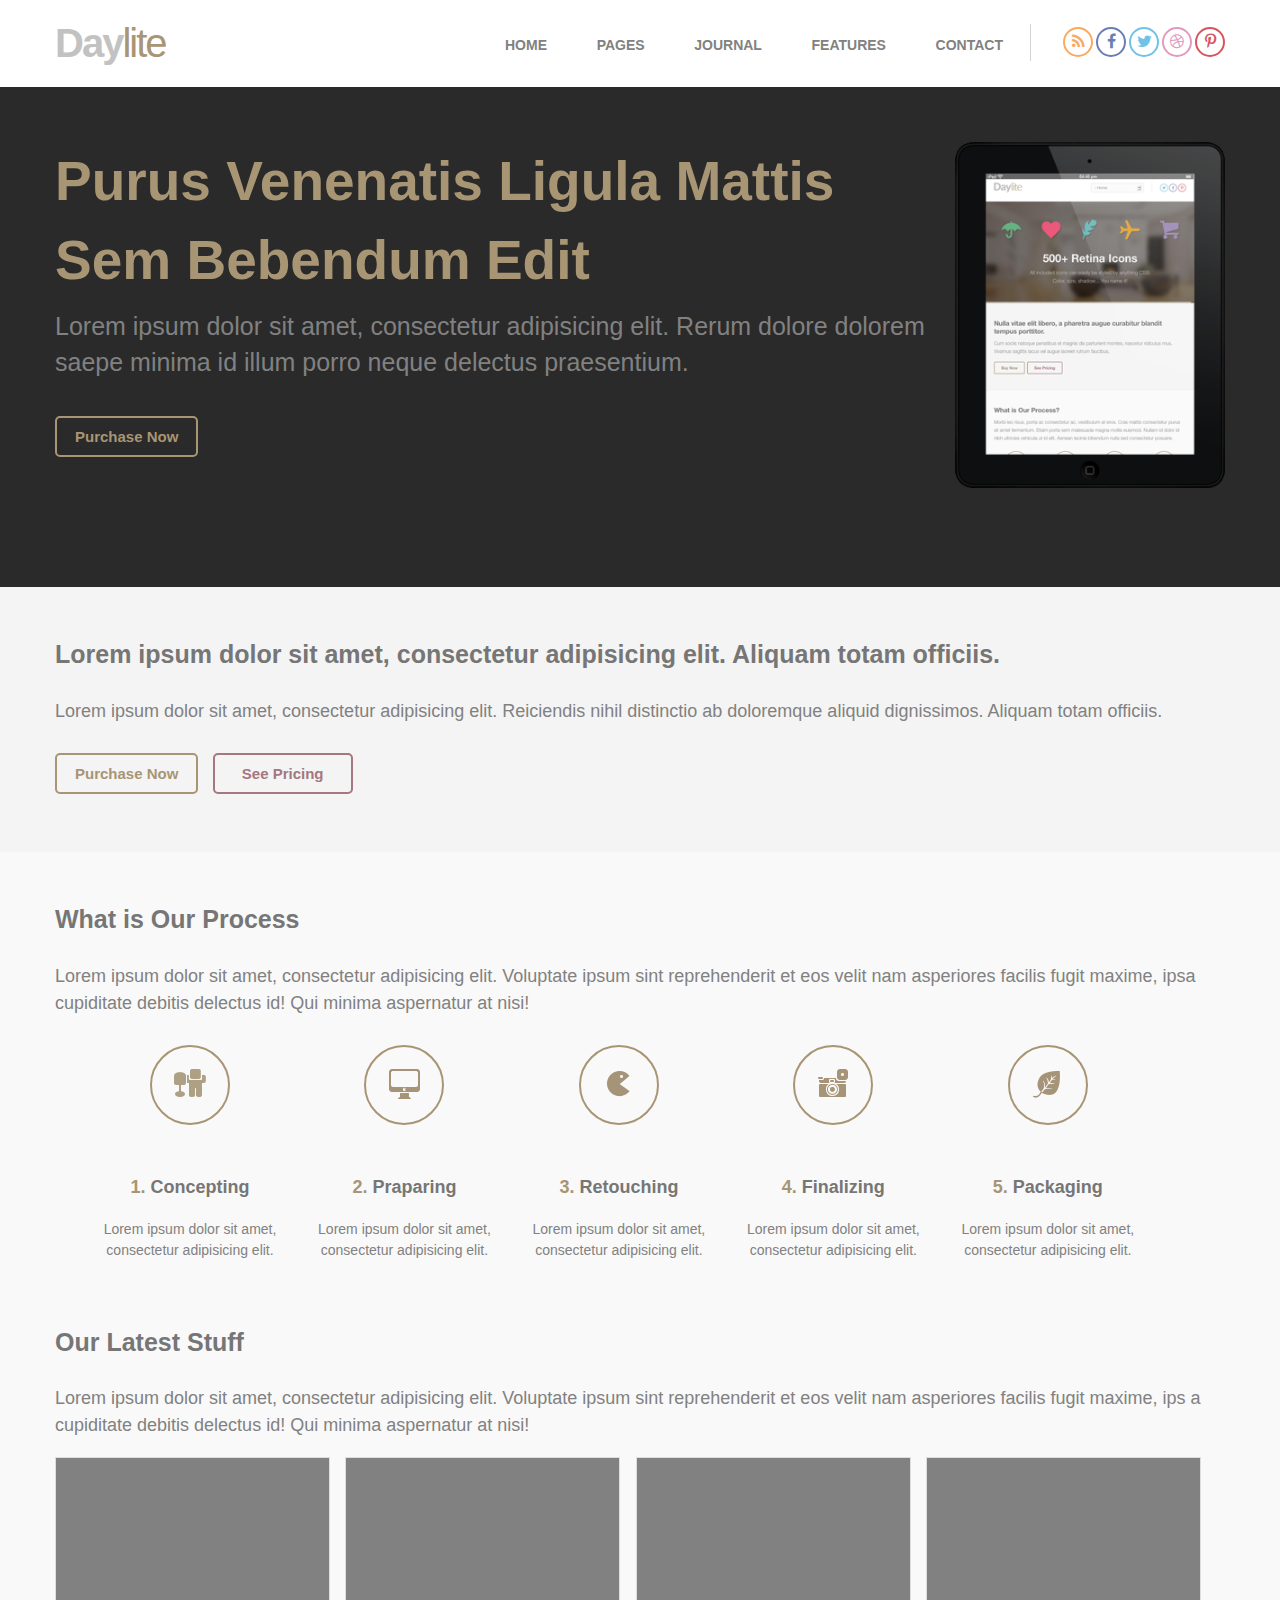
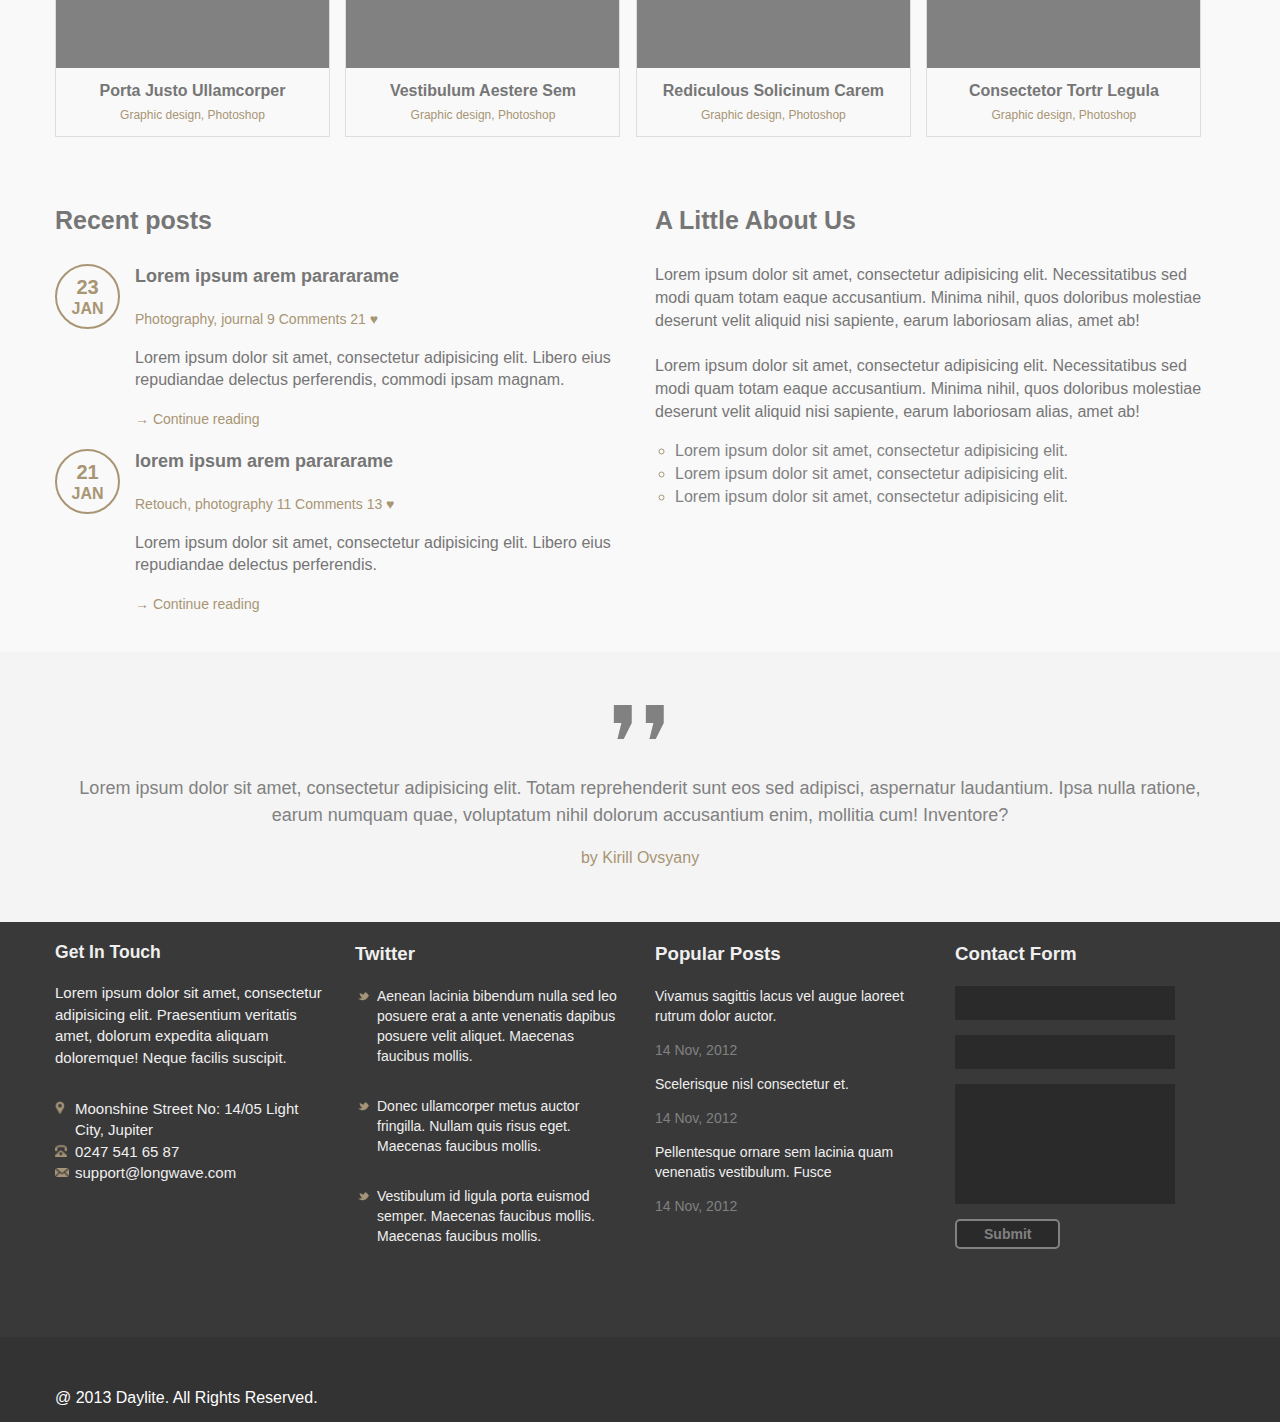
<file: index.html>
<!DOCTYPE html>
<html lang="ru">

<head>

  <meta charset="utf-8">

  <title>Заголовок</title>
  <meta name="description" content="">
  <!-- Bootstrap v3.3.4 Grid Styles -->

  <!-- Header CSS (First Sections of Website: paste after release from _header.min.css here) -->
  <style></style>
  <!-- Load Main CSS Compilled without JS -->
  <noscript></noscript>

  <link rel="stylesheet" href="css/main.css">

  <meta http-equiv="X-UA-Compatible" content="IE=edge">
  <meta name="viewport" content="width=device-width, initial-scale=1, maximum-scale=1">
  <!--  <meta property="og:image" content="path/to/image.jpg">-->
  <link rel="shortcut icon" href="img/favicon/favicon.ico" type="image/x-icon">
  <link rel="apple-touch-icon" href="img/favicon/apple-touch-icon.png">
  <link rel="apple-touch-icon" sizes="72x72" href="img/favicon/apple-touch-icon-72x72.png">
  <link rel="apple-touch-icon" sizes="114x114" href="img/favicon/apple-touch-icon-114x114.png">

</head>

<body>

  <!-- Здесь пишем код -->
  <header class="main-header">
    <div class="container">
      <div class="row">
        <div class="col-md-4">
          <div class="logo"><span>Day</span>lite</div>
        </div>
        <div class="col-md-6">
          <div class="navtab">
            <ul>
              <li><a href="#">home</a></li>
              <li><a href="#">pages</a></li>
              <li><a href="#">journal</a></li>
              <li><a href="#">features</a></li>
              <li><a href="#">contact</a></li>
            </ul>
          </div>
        </div>
        <div class="col-md-2">
          <div class="soctab">
            <ul>
              <li><a href="#"><i class="fa fa-rss"></i></a></li>
              <li><a href="#"><i class="fa fa-facebook"></i></a></li>
              <li><a href="#"><i class="fa fa-twitter"></i></a></li>
              <li><a href="#"><i class="fa fa-dribbble"></i></a></li>
              <li><a href="#"><i class="fa fa-pinterest-p"></i></a></li>
            </ul>
          </div>
        </div>
      </div>

    </div>
  </header>

  <main>
    <div class="topWrapper">
      <div class="container">
        <div class="row">
          <div class="col-lg-9 col-md-8 col-sm-12">
            <div class="textWrapper">
              <p id="btext">Purus Venenatis Ligula Mattis Sem Bebendum Edit</p>
              <p id="stext">Lorem ipsum dolor sit amet, consectetur adipisicing elit. Rerum dolore dolorem saepe minima id illum porro neque delectus praesentium.</p>
              <button class="purchase">Purchase Now</button>
            </div>
          </div>
          <div class="col-lg-3 col-md-4 hidden-sm">
            <div class="imgWrapper">
              <img src="img/ipad.png" alt="img">
            </div>
          </div>

        </div>
      </div>
    </div>
    <div class="underTop">
      <div class="container">
        <p class="boldText">Lorem ipsum dolor sit amet, consectetur adipisicing elit. Aliquam totam officiis.</p>
        <p class="regularText">Lorem ipsum dolor sit amet, consectetur adipisicing elit. Reiciendis nihil distinctio ab doloremque aliquid dignissimos. Aliquam totam officiis.</p>
        <button class="purchase">Purchase Now</button>
        <button class="pricing">See Pricing</button>
      </div>
    </div>
    <div class="content">
      <div class="container">
        <p class="boldText">What is Our Process</p>
        <p class="regularText">Lorem ipsum dolor sit amet, consectetur adipisicing elit. Voluptate ipsum sint reprehenderit et eos velit nam asperiores facilis fugit maxime, ipsa cupiditate debitis delectus id! Qui minima aspernatur at nisi!</p>
        <div class="panelWrapper">
          <ul class="circleList">
            <li>
              <div class="icoWrapper">
                <div class="ico_digg"></div>
              </div>
              <p class="circleBold"><span class="goldenNumber">1. </span>Concepting</p>
              <p class="circleRegular">Lorem ipsum dolor sit amet, consectetur adipisicing elit.</p>
            </li>

            <li>
              <div class="icoWrapper">
                <div class="ico_monitor"></div>
              </div>
              <p class="circleBold"><span class="goldenNumber">2. </span>Praparing</p>
              <p class="circleRegular">Lorem ipsum dolor sit amet, consectetur adipisicing elit.</p>
            </li>

            <li>
              <div class="icoWrapper">
                <div class="ico_pacman"></div>
              </div>
              <p class="circleBold"><span class="goldenNumber">3. </span>Retouching</p>
              <p class="circleRegular">Lorem ipsum dolor sit amet, consectetur adipisicing elit.</p>
            </li>
            <li>
              <div class="icoWrapper">
                <div class="ico_camera"></div>
              </div>
              <p class="circleBold"><span class="goldenNumber">4. </span>Finalizing</p>
              <p class="circleRegular">Lorem ipsum dolor sit amet, consectetur adipisicing elit.</p>
            </li>
            <li>
              <div class="icoWrapper">
                <div class="ico_leaf"></div>
              </div>
              <p class="circleBold"><span class="goldenNumber">5. </span>Packaging</p>
              <p class="circleRegular">Lorem ipsum dolor sit amet, consectetur adipisicing elit.</p>
            </li>
          </ul>
        </div>
        <p class="boldText">Our Latest Stuff</p>
        <p class="regularText">Lorem ipsum dolor sit amet, consectetur adipisicing elit. Voluptate ipsum sint reprehenderit et eos velit nam asperiores facilis fugit maxime, ips a cupiditate debitis delectus id! Qui minima aspernatur at nisi!</p>
        <div class="stuffWrapper">
         
          <ul class="stuffList">
            <li>
              <div class="stuff"></div>
              <p class="stuffBold">Porta Justo Ullamcorper</p>
              <p class="stuffLight">Graphic design, Photoshop</p>
            </li>
            <li>
              <div class="stuff"></div>
              <p class="stuffBold">Vestibulum Aestere Sem</p>
              <p class="stuffLight">Graphic design, Photoshop</p>
            </li>
            <li>
              <div class="stuff"></div>
              <p class="stuffBold">Rediculous Solicinum Carem</p>
              <p class="stuffLight">Graphic design, Photoshop</p>
            </li>
            <li>
              <div class="stuff"></div>
              <p class="stuffBold">Consectetor Tortr Legula</p>
              <p class="stuffLight">Graphic design, Photoshop</p>
            </li>
          </ul>
          
        </div>
        <div class="postsWrapper">
          <div class="row">
            <div class="col-md-6 recentPosts">
              <p class="boldText">Recent posts</p>
              <div class="photographyPost">
                <div class="circlePost">
                  <p class="numberPost">23</p>
                  <span class="monthPost">JAN</span>
                </div>
                <div class="recentWrapper">
                  <p class="postBold textPost">
                    Lorem ipsum arem parararame
                  </p>
                  <a href="#" class="linkPost">Photography, journal</a><a href="#" class="linkPost"> 9 Comments 21 &hearts;</a>
                  <p class="postRegular textPost">Lorem ipsum dolor sit amet, consectetur adipisicing elit. Libero eius repudiandae delectus perferendis, commodi ipsam magnam.</p>
                  <a href="#" class="linkPost">&rarr; Continue reading</a>
                </div>
              </div>
              <div class="retouchPost">
                <div class="circlePost">
                  <p class="numberPost">21</p>
                  <span class="monthPost">JAN</span>
                </div>
                <div class="recentWrapper">
                  <p class="postBold textPost">
                    lorem ipsum arem parararame
                  </p>
                  <a href="#" class="linkPost">Retouch, photography</a><a href="#" class="linkPost"> 11 Comments  13 &hearts;</a>
                  <p class="postRegular textPost">Lorem ipsum dolor sit amet, consectetur adipisicing elit. Libero eius repudiandae delectus perferendis.</p>
                  <a href="#" class="linkPost">&rarr; Continue reading</a>
                </div>
              </div>
            </div>
            <div class="col-md-6 aboutUs">
              <p class="boldText">A Little About Us</p>
              <p class="regularAbout">Lorem ipsum dolor sit amet, consectetur adipisicing elit. Necessitatibus sed modi quam totam eaque accusantium. Minima nihil, quos doloribus molestiae deserunt velit aliquid nisi sapiente, earum laboriosam alias, amet ab!
                <br>
                <br>Lorem ipsum dolor sit amet, consectetur adipisicing elit. Necessitatibus sed modi quam totam eaque accusantium. Minima nihil, quos doloribus molestiae deserunt velit aliquid nisi sapiente, earum laboriosam alias, amet ab!</p>
              <ul class="aboutList">
                <li><span>Lorem ipsum dolor sit amet, consectetur adipisicing elit.</span></li>
                <li><span>Lorem ipsum dolor sit amet, consectetur adipisicing elit.</span></li>
                <li><span>Lorem ipsum dolor sit amet, consectetur adipisicing elit.</span></li>
              </ul>
            </div>
          </div>
        </div>

      </div>
    </div>
    <div class="lowerContent">
      <div class="container">
        <span class="doubleComas">&#10076;&#10076;</span>
        <p class="regularText">Lorem ipsum dolor sit amet, consectetur adipisicing elit. Totam reprehenderit sunt eos sed adipisci, aspernatur laudantium. Ipsa nulla ratione, earum numquam quae, voluptatum nihil dolorum accusantium enim, mollitia cum! Inventore?</p>
        <span class="goldenAuthor">by Kirill Ovsyany</span>
      </div>
    </div>

  </main>

  <footer class="main-footer">
    <div class="upperFooter">
      <div class="container">
        <div class="row">
          <div class="col-md-3 getInTouchFooter">
             <h3>Get In Touch</h3>
            <p>Lorem ipsum dolor sit amet, consectetur adipisicing elit. Praesentium veritatis amet, dolorum expedita aliquam doloremque! Neque facilis suscipit.</p>
            <ul class="getInTouchList">
              <li>Moonshine Street No: 14/05 Light City, Jupiter</li>
              <li><a href="tel:+02475416587">0247 541 65 87</a></li>
              <li><a href="mailto:support@longwave.com">support@longwave.com</a></li>
            </ul>
          </div>
          <div class="col-md-3 twitterFooter">
           <h3>Twitter</h3>
            <ul class="twitterList">
              <li>Aenean lacinia bibendum nulla sed leo posuere erat a ante venenatis dapibus posuere velit aliquet.  Maecenas faucibus mollis.</li>
              <li>Donec ullamcorper metus auctor fringilla. Nullam quis risus eget.  Maecenas faucibus mollis.</li>
              <li>Vestibulum id ligula porta  euismod semper. Maecenas faucibus mollis.  Maecenas faucibus mollis.</li>
            </ul>
          </div>
          <div class="col-md-3 popularPostsFooter">
           <h3>Popular Posts</h3>
            <ul class="popularList">
              <li><p class="popularText">Vivamus sagittis lacus vel augue laoreet rutrum dolor auctor.</p><p class="popularDate">14 Nov, 2012</p></li>
              <li><p class="popularText">Scelerisque nisl consectetur et.</p><p class="popularDate">14 Nov, 2012</p></li>
              <li><p class="popularText">Pellentesque ornare sem lacinia quam venenatis vestibulum. Fusce </p><p class="popularDate">14 Nov, 2012</p></li>
            </ul>
          </div>
          <div class="col-md-3 contactFormFooter">
          <h3>Contact Form</h3>
          <input type="text" id="inputNameFooter" class="inputFooter">
          <input type="text" id="inputEmailFooter" class="inputFooter">
          <input type="text" id="inputTextFooter" class="inputFooter">
          <button id="submitFooterButton">Submit</button>
          </div>
        </div>
      </div>
    </div>
    <div class="lowerFooter">
      <div class="container">
        <p>@ 2013 Daylite. All Rights Reserved.</p>
      </div>
    </div>
  </footer>

  <!--[if lt IE 9]>
	<script src="libs/html5shiv/es5-shim.min.js"></script>
	<script src="libs/html5shiv/html5shiv.min.js"></script>
	<script src="libs/html5shiv/html5shiv-printshiv.min.js"></script>
	<script src="libs/respond/respond.min.js"></script>
	<![endif]-->

  <script src="js/main.js"></script>

  <!--
  <script>
    var scr = {
      "scripts": [
        {
          "src": "js/main.js",
          "async": false
        },
	]
    };
    ! function (t, n, r) {
      "use strict";
      var c = function (t) {
        if ("[object Array]" !== Object.prototype.toString.call(t)) return !1;
        for (var r = 0; r < t.length; r++) {
          var c = n.createElement("script"),
            e = t[r];
          c.src = e.src, c.async = e.async, n.body.appendChild(c)
        }
        return !0
      };
      t.addEventListener ? t.addEventListener("load", function () {
        c(r.scripts);
      }, !1) : t.attachEvent ? t.attachEvent("onload", function () {
        c(r.scripts)
      }) : t.onload = function () {
        c(r.scripts)
      }
    }(window, document, scr);
  </script>
-->
</body>

</html>
</file>
<file: css/main.css>
/*! normalize.css v3.0.3 | MIT License | github.com/necolas/normalize.css */.fa,progress{display:inline-block}.main-header ul,main .content .circleList{list-style:none}/*!
 *  Font Awesome 4.5.0 by @davegandy - http://fontawesome.io - @fontawesome
 *  License - http://fontawesome.io/license (Font: SIL OFL 1.1, CSS: MIT License)
 */@font-face{font-family:FontAwesome;src:url(../fonts/fontawesome-webfont.eot?v=4.5.0);src:url(../fonts/fontawesome-webfont.eot?#iefix&v=4.5.0) format('embedded-opentype'),url(../fonts/fontawesome-webfont.woff2?v=4.5.0) format('woff2'),url(../fonts/fontawesome-webfont.woff?v=4.5.0) format('woff'),url(../fonts/fontawesome-webfont.ttf?v=4.5.0) format('truetype'),url(../fonts/fontawesome-webfont.svg?v=4.5.0#fontawesomeregular) format('svg');font-weight:400;font-style:normal}.fa{font:normal normal normal 14px/1 FontAwesome;font-size:inherit;text-rendering:auto;-webkit-font-smoothing:antialiased;-moz-osx-font-smoothing:grayscale}.fa-lg{font-size:1.33333333em;line-height:.75em;vertical-align:-15%}.fa-2x{font-size:2em}.fa-3x{font-size:3em}.fa-4x{font-size:4em}.fa-5x{font-size:5em}.fa-ul{padding-left:0;margin-left:2.14285714em;list-style-type:none}.fa-ul>li{position:relative}.fa-li{position:absolute;left:-2.14285714em;width:2.14285714em;top:.14285714em;text-align:center}.fa-li.fa-lg{left:-1.85714286em}.fa-border{padding:.2em .25em .15em;border:.08em solid #eee;-webkit-border-radius:.1em;border-radius:.1em}hr,img{border:0}@-webkit-keyframes fa-spin{0%{-webkit-transform:rotate(0);transform:rotate(0)}100%{-webkit-transform:rotate(359deg);transform:rotate(359deg)}}@keyframes fa-spin{0%{-webkit-transform:rotate(0);transform:rotate(0)}100%{-webkit-transform:rotate(359deg);transform:rotate(359deg)}}:root .fa-flip-horizontal,:root .fa-flip-vertical,:root .fa-rotate-180,:root .fa-rotate-270,:root .fa-rotate-90{-webkit-filter:none;filter:none}.fa-th:before{content:"\f00a"}.fa-close:before,.fa-remove:before{content:"\f00d"}.fa-home:before{content:"\f015"}.fa-file-o:before{content:"\f016"}.fa-lock:before{content:"\f023"}.fa-tag:before{content:"\f02b"}.fa-camera:before{content:"\f030"}.fa-font:before{content:"\f031"}.fa-text-height:before{content:"\f034"}.fa-text-width:before{content:"\f035"}.fa-image:before{content:"\f03e"}.fa-edit:before{content:"\f044"}.fa-stop:before{content:"\f04d"}.fa-expand:before{content:"\f065"}.fa-leaf:before{content:"\f06c"}.fa-fire:before{content:"\f06d"}.fa-random:before{content:"\f074"}.fa-key:before{content:"\f084"}.fa-comments:before{content:"\f086"}.fa-twitter:before{content:"\f099"}.fa-facebook-f:before,.fa-facebook:before{content:"\f09a"}.fa-rss:before{content:"\f09e"}.fa-filter:before{content:"\f0b0"}.fa-link:before{content:"\f0c1"}.fa-table:before{content:"\f0ce"}.fa-pinterest:before{content:"\f0d2"}.fa-sort:before{content:"\f0dc"}.fa-comments-o:before{content:"\f0e6"}.fa-paste:before{content:"\f0ea"}.fa-file-text-o:before{content:"\f0f6"}.fa-html5:before{content:"\f13b"}.fa-css3:before{content:"\f13c"}.fa-toggle-right:before{content:"\f152"}.fa-file:before{content:"\f15b"}.fa-file-text:before{content:"\f15c"}.fa-apple:before{content:"\f179"}.fa-dribbble:before{content:"\f17d"}.fa-toggle-left:before{content:"\f191"}.fa-try:before{content:"\f195"}.fa-digg:before{content:"\f1a6"}.fa-child:before{content:"\f1ae"}.fa-file-image-o:before{content:"\f1c5"}.fa-support:before{content:"\f1cd"}.fa-ge:before{content:"\f1d1"}.fa-send:before{content:"\f1d8"}.fa-send-o:before{content:"\f1d9"}.fa-header:before{content:"\f1dc"}.fa-at:before{content:"\f1fa"}.fa-toggle-off:before{content:"\f204"}.fa-toggle-on:before{content:"\f205"}.fa-street-view:before{content:"\f21d"}.fa-pinterest-p:before{content:"\f231"}.fa-mouse-pointer:before{content:"\f245"}.fa-clone:before{content:"\f24d"}.fa-chrome:before{content:"\f268"}.fa-500px:before{content:"\f26e"}.fa-map-o:before{content:"\f278"}.fa-map:before{content:"\f279"}.fa-edge:before{content:"\f282"}/*!
 * Bootstrap v3.3.5 (http://getbootstrap.com)
 * Copyright 2011-2016 Twitter, Inc.
 * Licensed under MIT (https://github.com/twbs/bootstrap/blob/master/LICENSE)
 *//*!
 * Generated using the Bootstrap Customizer (http://getbootstrap.com/customize/?id=339cb98a7b27da367e70313e2b1d5b71)
 * Config saved to config.json and https://gist.github.com/339cb98a7b27da367e70313e2b1d5b71
 *//*!
 * Bootstrap v3.3.6 (http://getbootstrap.com)
 * Copyright 2011-2015 Twitter, Inc.
 * Licensed under MIT (https://github.com/twbs/bootstrap/blob/master/LICENSE)
 *//*! normalize.css v3.0.3 | MIT License | github.com/necolas/normalize.css */html{font-family:sans-serif;-ms-text-size-adjust:100%;-webkit-text-size-adjust:100%}footer,header,main{display:block}progress{vertical-align:baseline}[hidden]{display:none}a{background-color:transparent;color:#337ab7;text-decoration:none}a:active,a:hover{outline:0}b,optgroup{font-weight:700}h1{font-size:2em;margin:.67em 0}img{vertical-align:middle}svg:not(:root){overflow:hidden}hr{-webkit-box-sizing:content-box;box-sizing:content-box;height:0;margin-top:20px;margin-bottom:20px;border-top:1px solid #eee}button,input,optgroup,select,textarea{color:inherit;font:inherit;margin:0}button{overflow:visible}button,select{text-transform:none}button,html input[type=button],input[type=reset],input[type=submit]{-webkit-appearance:button;cursor:pointer}button[disabled],html input[disabled]{cursor:default}button::-moz-focus-inner,input::-moz-focus-inner{border:0;padding:0}input[type=checkbox],input[type=radio]{-webkit-box-sizing:border-box;box-sizing:border-box;padding:0}input[type=number]::-webkit-inner-spin-button,input[type=number]::-webkit-outer-spin-button{height:auto}input[type=search]{-webkit-appearance:textfield;-webkit-box-sizing:content-box;box-sizing:content-box}input[type=search]::-webkit-search-cancel-button,input[type=search]::-webkit-search-decoration{-webkit-appearance:none}textarea{overflow:auto}table{border-collapse:collapse;border-spacing:0}td,th{padding:0}*,:after,:before{-webkit-box-sizing:border-box;box-sizing:border-box}html{font-size:10px;-webkit-tap-highlight-color:transparent}body{font-family:"Helvetica Neue",Helvetica,Arial,sans-serif;line-height:1.42857143;color:#333;background-color:#fff}button,input,select,textarea{font-family:inherit;font-size:inherit;line-height:inherit}a:focus,a:hover{color:#23527c;text-decoration:underline}a:focus{outline:dotted thin;outline:-webkit-focus-ring-color auto 5px;outline-offset:-2px}[role=button]{cursor:pointer}.container{margin-right:auto;margin-left:auto;padding-left:15px;padding-right:15px}@media (min-width:768px){.container{width:750px}}@media (min-width:992px){.container{width:970px}}@media (min-width:1200px){.container{width:1200px}}.row{margin-left:-15px;margin-right:-15px}.col-lg-1,.col-lg-10,.col-lg-11,.col-lg-12,.col-lg-2,.col-lg-3,.col-lg-4,.col-lg-5,.col-lg-6,.col-lg-7,.col-lg-8,.col-lg-9,.col-md-1,.col-md-10,.col-md-11,.col-md-12,.col-md-2,.col-md-3,.col-md-4,.col-md-5,.col-md-6,.col-md-7,.col-md-8,.col-md-9,.col-sm-1,.col-sm-10,.col-sm-11,.col-sm-12,.col-sm-2,.col-sm-3,.col-sm-4,.col-sm-5,.col-sm-6,.col-sm-7,.col-sm-8,.col-sm-9{position:relative;min-height:1px;padding-left:15px;padding-right:15px}@media (min-width:768px){.col-sm-1,.col-sm-10,.col-sm-11,.col-sm-12,.col-sm-2,.col-sm-3,.col-sm-4,.col-sm-5,.col-sm-6,.col-sm-7,.col-sm-8,.col-sm-9{float:left}.col-sm-12{width:100%}.col-sm-11{width:91.66666667%}.col-sm-10{width:83.33333333%}.col-sm-9{width:75%}.col-sm-8{width:66.66666667%}.col-sm-7{width:58.33333333%}.col-sm-6{width:50%}.col-sm-5{width:41.66666667%}.col-sm-4{width:33.33333333%}.col-sm-3{width:25%}.col-sm-2{width:16.66666667%}.col-sm-1{width:8.33333333%}.col-sm-push-12{left:100%}.col-sm-push-11{left:91.66666667%}.col-sm-push-10{left:83.33333333%}.col-sm-push-9{left:75%}.col-sm-push-8{left:66.66666667%}.col-sm-push-7{left:58.33333333%}.col-sm-push-6{left:50%}.col-sm-push-5{left:41.66666667%}.col-sm-push-4{left:33.33333333%}.col-sm-push-3{left:25%}.col-sm-push-2{left:16.66666667%}.col-sm-push-1{left:8.33333333%}.col-sm-push-0{left:auto}.col-sm-offset-12{margin-left:100%}.col-sm-offset-11{margin-left:91.66666667%}.col-sm-offset-10{margin-left:83.33333333%}.col-sm-offset-9{margin-left:75%}.col-sm-offset-8{margin-left:66.66666667%}.col-sm-offset-7{margin-left:58.33333333%}.col-sm-offset-6{margin-left:50%}.col-sm-offset-5{margin-left:41.66666667%}.col-sm-offset-4{margin-left:33.33333333%}.col-sm-offset-3{margin-left:25%}.col-sm-offset-2{margin-left:16.66666667%}.col-sm-offset-1{margin-left:8.33333333%}.col-sm-offset-0{margin-left:0}}@media (min-width:992px){.col-md-1,.col-md-10,.col-md-11,.col-md-12,.col-md-2,.col-md-3,.col-md-4,.col-md-5,.col-md-6,.col-md-7,.col-md-8,.col-md-9{float:left}.col-md-12{width:100%}.col-md-11{width:91.66666667%}.col-md-10{width:83.33333333%}.col-md-9{width:75%}.col-md-8{width:66.66666667%}.col-md-7{width:58.33333333%}.col-md-6{width:50%}.col-md-5{width:41.66666667%}.col-md-4{width:33.33333333%}.col-md-3{width:25%}.col-md-2{width:16.66666667%}.col-md-1{width:8.33333333%}.col-md-push-12{left:100%}.col-md-push-11{left:91.66666667%}.col-md-push-10{left:83.33333333%}.col-md-push-9{left:75%}.col-md-push-8{left:66.66666667%}.col-md-push-7{left:58.33333333%}.col-md-push-6{left:50%}.col-md-push-5{left:41.66666667%}.col-md-push-4{left:33.33333333%}.col-md-push-3{left:25%}.col-md-push-2{left:16.66666667%}.col-md-push-1{left:8.33333333%}.col-md-push-0{left:auto}.col-md-offset-12{margin-left:100%}.col-md-offset-11{margin-left:91.66666667%}.col-md-offset-10{margin-left:83.33333333%}.col-md-offset-9{margin-left:75%}.col-md-offset-8{margin-left:66.66666667%}.col-md-offset-7{margin-left:58.33333333%}.col-md-offset-6{margin-left:50%}.col-md-offset-5{margin-left:41.66666667%}.col-md-offset-4{margin-left:33.33333333%}.col-md-offset-3{margin-left:25%}.col-md-offset-2{margin-left:16.66666667%}.col-md-offset-1{margin-left:8.33333333%}.col-md-offset-0{margin-left:0}}.container:after,.container:before,.row:after,.row:before{content:" ";display:table}.container:after,.row:after{clear:both}.hide{display:none!important}.show{display:block!important}.hidden,.visible-lg,.visible-lg-block,.visible-lg-inline,.visible-lg-inline-block,.visible-md,.visible-md-block,.visible-md-inline,.visible-md-inline-block,.visible-sm,.visible-sm-block,.visible-sm-inline,.visible-sm-inline-block{display:none!important}.text-hide{font:0/0 a;color:transparent;text-shadow:none;background-color:transparent;border:0}.main-header .logo,main #btext,main #stext{font-family:"Helvetica Neue",Helvetica,Roboto,Arial,sans-serif}@-ms-viewport{width:device-width}@media (min-width:768px) and (max-width:991px){.visible-sm{display:block!important}table.visible-sm{display:table!important}tr.visible-sm{display:table-row!important}td.visible-sm,th.visible-sm{display:table-cell!important}.visible-sm-block{display:block!important}.visible-sm-inline{display:inline!important}.visible-sm-inline-block{display:inline-block!important}}@media (min-width:992px) and (max-width:1199px){.visible-md{display:block!important}table.visible-md{display:table!important}tr.visible-md{display:table-row!important}td.visible-md,th.visible-md{display:table-cell!important}.visible-md-block{display:block!important}.visible-md-inline{display:inline!important}.visible-md-inline-block{display:inline-block!important}}@media (min-width:1200px){.col-lg-1,.col-lg-10,.col-lg-11,.col-lg-12,.col-lg-2,.col-lg-3,.col-lg-4,.col-lg-5,.col-lg-6,.col-lg-7,.col-lg-8,.col-lg-9{float:left}.col-lg-12{width:100%}.col-lg-11{width:91.66666667%}.col-lg-10{width:83.33333333%}.col-lg-9{width:75%}.col-lg-8{width:66.66666667%}.col-lg-7{width:58.33333333%}.col-lg-6{width:50%}.col-lg-5{width:41.66666667%}.col-lg-4{width:33.33333333%}.col-lg-3{width:25%}.col-lg-2{width:16.66666667%}.col-lg-1{width:8.33333333%}.col-lg-push-12{left:100%}.col-lg-push-11{left:91.66666667%}.col-lg-push-10{left:83.33333333%}.col-lg-push-9{left:75%}.col-lg-push-8{left:66.66666667%}.col-lg-push-7{left:58.33333333%}.col-lg-push-6{left:50%}.col-lg-push-5{left:41.66666667%}.col-lg-push-4{left:33.33333333%}.col-lg-push-3{left:25%}.col-lg-push-2{left:16.66666667%}.col-lg-push-1{left:8.33333333%}.col-lg-push-0{left:auto}.col-lg-offset-12{margin-left:100%}.col-lg-offset-11{margin-left:91.66666667%}.col-lg-offset-10{margin-left:83.33333333%}.col-lg-offset-9{margin-left:75%}.col-lg-offset-8{margin-left:66.66666667%}.col-lg-offset-7{margin-left:58.33333333%}.col-lg-offset-6{margin-left:50%}.col-lg-offset-5{margin-left:41.66666667%}.col-lg-offset-4{margin-left:33.33333333%}.col-lg-offset-3{margin-left:25%}.col-lg-offset-2{margin-left:16.66666667%}.col-lg-offset-1{margin-left:8.33333333%}.col-lg-offset-0{margin-left:0}.visible-lg{display:block!important}table.visible-lg{display:table!important}tr.visible-lg{display:table-row!important}td.visible-lg,th.visible-lg{display:table-cell!important}.visible-lg-block{display:block!important}.visible-lg-inline{display:inline!important}.visible-lg-inline-block{display:inline-block!important}.hidden-lg{display:none!important}}@media (min-width:768px) and (max-width:991px){.hidden-sm{display:none!important}}@media (min-width:992px) and (max-width:1199px){.hidden-md{display:none!important}}@font-face{font-family:RobotoRegular;font-style:normal;font-weight:400;src:url(../fonts/RobotoRegular/RobotoRegular.eot?#iefix) format("embedded-opentype"),url(../fonts/RobotoRegular/RobotoRegular.woff) format("woff"),url(../fonts/RobotoRegular/RobotoRegular.ttf) format("truetype")}body,html{margin:0;padding:0}body input:focus:required:invalid,body textarea:focus:required:invalid{color:red}body input:required:valid,body textarea:required:valid{color:green}body{margin:0;font-size:16px}.main-header{padding-top:15px;padding-bottom:15px}.main-header .logo{font-weight:lighter;font-size:2.5em;color:#A89574;letter-spacing:-2px}.main-header .logo span{font-weight:700;color:#C2C2C2}.main-header ul{padding:0;margin:0}.main-header ul li{display:inline-block}.main-header .navtab{padding-left:50px;padding-right:22px;position:relative;font-size:.875em;font-weight:700;text-transform:uppercase}.main-header .navtab:after{content:"";position:absolute;width:1px;height:37px;background:#d3d3d3;right:-6px;top:9px}.main-header .navtab ul{padding-top:20px;display:-webkit-box;display:-webkit-flex;display:-ms-flexbox;display:flex;-webkit-box-pack:justify;-webkit-justify-content:space-between;-ms-flex-pack:justify;justify-content:space-between}.main-header .navtab a{color:#818181;text-decoration:none}.main-header .navtab a:hover{color:#A89574}.main-header .soctab{padding-top:12px;padding-bottom:10px;padding-left:8px}.main-header .soctab ul{display:-webkit-box;display:-webkit-flex;display:-ms-flexbox;display:flex;-webkit-box-pack:justify;-webkit-justify-content:space-between;-ms-flex-pack:justify;justify-content:space-between}.main-header .soctab li{-webkit-border-radius:50%;border-radius:50%;width:30px;height:30px;text-align:center;padding-top:2px}.main-header .soctab li:nth-of-type(1){border:2px solid #FAAA5E}.main-header .soctab li:nth-of-type(1) i{color:#FAAA5E}.main-header .soctab li:nth-of-type(2){border:2px solid #677FB5}.main-header .soctab li:nth-of-type(2) i{color:#677FB5}.main-header .soctab li:nth-of-type(3){border:2px solid #70C2E9}.main-header .soctab li:nth-of-type(3) i{color:#70C2E9}.main-header .soctab li:nth-of-type(4){border:2px solid #E299C2}.main-header .soctab li:nth-of-type(4) i{color:#E299C2}.main-header .soctab li:nth-of-type(5){border:2px solid #D8545D}.main-header .soctab li:nth-of-type(5) i{color:#D8545D}main .container{max-width:1200px}main .topWrapper{background-color:#2A2A2A;width:100%;height:500px}main #btext{color:#A89574;font-size:55px;font-weight:700;margin-bottom:0;padding-bottom:0}main #stext{color:#818181;font-size:25px;margin-top:0;padding-top:10px}main .purchase,main .underTop .pricing{font-size:15px;font-family:"Helvetica Neue",Helvetica,Roboto,Arial,sans-serif;font-weight:700}main .purchase{margin-top:10px;border:2px solid #A89574;color:#A89574;background-color:#2A2A2A;padding:8px 18px;-webkit-border-radius:5px;border-radius:5px}main .underTop,main .underTop .pricing,main .underTop .purchase{background-color:#F4F4F4}main .imgWrapper{margin-top:55px}main .imgWrapper img{width:100%}main .underTop{width:100%;min-height:265px}main .underTop .pricing{margin-left:10px;margin-top:10px;border:2px solid #A57780;color:#A57780;padding:8px 27px;-webkit-border-radius:5px;border-radius:5px;margin-bottom:10px}main .boldText{font-family:"Helvetica Neue",Helvetica,Roboto,Arial,sans-serif;font-size:25px;font-weight:700;color:#767676;margin-top:50px}main .content .circleBold,main .regularText{font-size:18px;font-family:"Helvetica Neue",Helvetica,Roboto,Arial,sans-serif}main .regularText{color:#818181;line-height:1.5}main .content{min-height:1400px;width:100%;background-color:#F9F9F9}main .content .circleList li{display:inline-block;margin-right:20px;width:190px;text-align:center;padding:0 auto}main .content .icoWrapper{border:2px solid #A89574;-webkit-border-radius:50%;border-radius:50%;height:80px;width:80px;margin:10px 30px 0 55px}main .content .ico_digg,main .content .ico_monitor{margin:22px auto 0;background-image:url(../img/spritebox-sprite.png);background-repeat:no-repeat}main .content .ico_digg{background-position:-3px 0;height:28px;width:32px}main .content .ico_monitor{background-position:0 -44px;height:30px;width:31px}main .content .ico_pacman{background-image:url(../img/spritebox-sprite.png);background-repeat:no-repeat;background-position:-3px -88px;height:26px;width:23px;margin:24px auto 0}main .content .ico_camera,main .content .ico_leaf{background-image:url(../img/spritebox-sprite.png);background-repeat:no-repeat;height:28px}main .content .ico_leaf{background-position:-2px -154px;width:28px;margin:23px auto 0 22px}main .content .ico_camera{background-position:0 -218px;width:30px;margin:22px auto 0}main .content .goldenNumber{color:#A89574}main .content .circleBold{font-weight:700;color:#767676;margin-top:50px}main .content .circleRegular{font-family:"Helvetica Neue",Helvetica,Roboto,Arial,sans-serif;font-size:14px;color:#818181;line-height:1.5}main .content .stuffList{list-style:none;padding:0}main .content .stuffList li{width:275px;height:280px;text-align:center;display:inline-block;vertical-align:middle;border:1px solid #DEDEDE;margin-right:0}main .content .stuffList li+li{margin-left:11px}main .content .stuffList .stuff{height:210px;background-color:#818181}main .content .stuffBold{font-family:"Helvetica Neue",Helvetica,Roboto,Arial,sans-serif;font-size:16px;font-weight:700;color:#767676;padding:0 auto;margin:12px 0 0}main .content .stuffLight{font-family:"Helvetica Neue",Helvetica,Roboto,Arial,sans-serif;font-size:12px;font-weight:lighter;color:#A89574;margin:4px 0 8px}main .content .circlePost{border:2px solid #A89574;-webkit-border-radius:50%;border-radius:50%;height:65px;width:65px;color:#A89574;font-family:"Helvetica Neue",Helvetica,Roboto,Arial,sans-serif;font-weight:700;text-align:center;padding:0 auto;line-height:.1;display:inline-block;position:absolute}.main-footer .upperFooter,main .lowerContent{width:100%;font-family:"Helvetica Neue",Helvetica,Roboto,Arial,sans-serif}main .content .numberPost{font-size:20px}main .content .monthPost{font-size:16px}main .content .textPost{font-family:"Helvetica Neue",Helvetica,Roboto,Arial,sans-serif;color:#767676}main .content .postBold{font-weight:700;font-size:18px}main .content .linkPost{color:#A89574;font-weight:lighter;font-size:14px}main .content .recentWrapper{padding-left:80px}main .content .aboutUs{color:#767676;font-size:16px}main .content .aboutList{list-style:circle;list-style-color:#A89574;padding-left:20px;margin:0}main .content .aboutList li{color:#A89574}main .content .aboutList span{color:#818181}main .lowerContent{height:270px;background-color:#F4F4F4;text-align:center;padding-top:20px;padding-bottom:10px}main .lowerContent p{margin-top:-40px}main .doubleComas{font-size:100px;color:#818181}main .goldenAuthor{color:#A89574}.main-footer .upperFooter{height:415px;background:#393939;color:#EFEFEF}.main-footer .getInTouchFooter{font-size:15px}.main-footer .getInTouchList{list-style:none;padding:0;font-weight:lighter;margin-top:30px}.main-footer .getInTouchList a{text-decoration:none;color:#EFEFEF}.main-footer .getInTouchList li{background-repeat:no-repeat;padding-left:20px;background-size:10px;background-position:0 3px}.main-footer .getInTouchList li:nth-of-type(1){background-image:url(../img/Fill.png)}.main-footer .getInTouchList li:nth-of-type(2){background-image:url(../img/Phone.png);background-size:12px}.main-footer .getInTouchList li:nth-of-type(3){background-image:url(../img/email.png);background-size:14px;background-position:0 6px}.main-footer .twitterList{list-style-image:url(../img/twitter.png);font-size:14px;padding:0 auto;margin-left:-18px}.main-footer .twitterList li{padding-bottom:30px}.main-footer .popularList{list-style:none;font-size:14px;margin-left:-40px}.main-footer .popularDate{color:#818181}.main-footer .inputFooter{width:220px;background:#2A2A2A;border:none;color:#818181;padding-top:10px}.main-footer #inputTextFooter{height:120px}.main-footer input+input{margin-top:15px}.main-footer #submitFooterButton{background:#2A2A2A;color:#818181;border:2px solid #818181;-webkit-border-radius:5px;border-radius:5px;margin-top:15px;font-weight:700;font-family:"Helvetica Neue",Helvetica,Roboto,Arial,sans-serif;font-size:14px;padding:3px 27px}.main-footer .lowerFooter{width:100%;height:85px;background:#333;color:#FEFEFE}.main-footer .lowerFooter p{margin-top:50px;margin-bottom:0}
</file>
